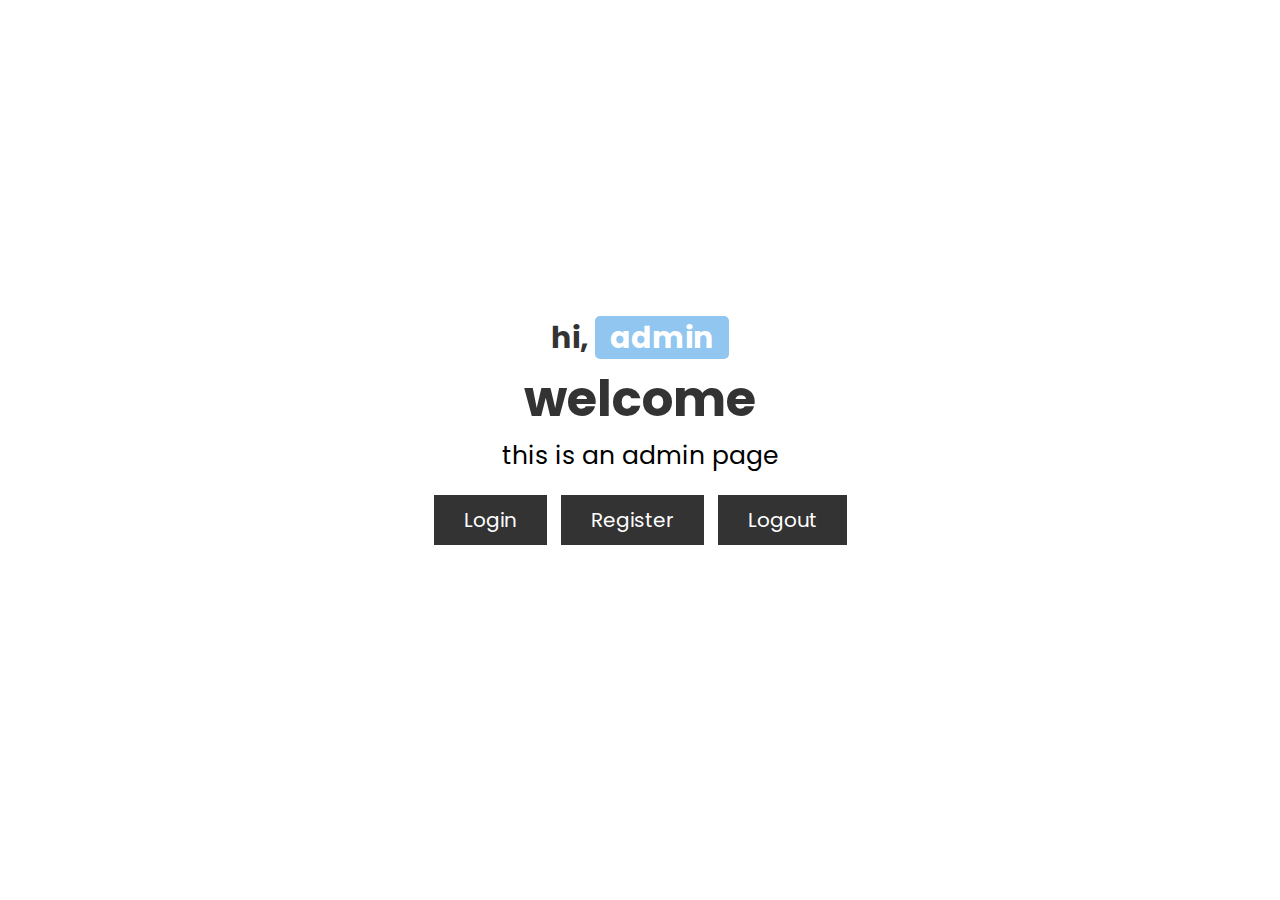
<file: admin.html>
<!DOCTYPE html>
<html lang="en">
<head>
   <meta charset="UTF-8">
   <meta http-equiv="X-UA-Compatible" content="IE=edge">
   <meta name="viewport" content="width=device-width, initial-scale=1.0">
   <title>admin page</title>

   <!-- custom css file link  -->
   <link rel="stylesheet" href="css/style.css">

</head>
<body>
   
<div class="container">

   <div class="content">
      <h3>hi, <span>admin</span></h3>
      <h1>welcome <span><!--<?php echo $_SESSION['admin_name'] ?>--></span></h1>
      <p>this is an admin page</p>
      <a href="login_form.html" class="btn">login</a>
      <a href="register_form.html" class="btn">register</a>
      <a href="logout.html" class="btn">logout</a>
   </div>

</div>

</body>
</html>
</file>
<file: css/style.css>
@import url('https://fonts.googleapis.com/css2?family=Poppins:wght@100;200;300;400;500;600&display=swap');

*{
   font-family: 'Poppins', sans-serif;
   margin:0; padding:0;
   box-sizing: border-box;
   outline: none; border:none;
   text-decoration: none;
}

.container{
   min-height: 100vh;
   display: flex;
   align-items: center;
   justify-content: center;
   padding:20px;
   padding-bottom: 60px;
}

.container .content{
   text-align: center;
}

.container .content h3{
   font-size: 30px;
   color:#333;
}

.container .content h3 span{
   background: #90c6ef;
   color:#fff;
   border-radius: 5px;
   padding:0 15px;
}

.container .content h1{
   font-size: 50px;
   color:#333;
}

.container .content h1 span{
   color:#90c6ef;
}

.container .content p{
   font-size: 25px;
   margin-bottom: 20px;
}

.container .content .btn{
   display: inline-block;
   padding:10px 30px;
   font-size: 20px;
   background: #333;
   color:#fff;
   margin:0 5px;
   text-transform: capitalize;
}

.container .content .btn:hover{
   background: #90c6ef;
}

.form-container{
   min-height: 100vh;
   display: flex;
   align-items: center;
   justify-content: center;
   padding:20px;
   padding-bottom: 60px;
   background: #eee;
}

.form-container form{
   padding:20px;
   border-radius: 5px;
   box-shadow: 0 5px 10px rgba(0,0,0,.1);
   background: #fff;
   text-align: center;
   width: 500px;
}

.form-container form h3{
   font-size: 30px;
   text-transform: uppercase;
   margin-bottom: 10px;
   color:#333;
}

.form-container form input,
.form-container form select{
   width: 100%;
   padding:10px 15px;
   font-size: 17px;
   margin:8px 0;
   background: #eee;
   border-radius: 5px;
}

.form-container form select option{
   background: #fff;
}

.form-container form .form-btn{
   background: #fcfcea;
   color:#90c6ef;
   text-transform: capitalize;
   font-size: 20px;
   cursor: pointer;
}

.form-container form .form-btn:hover{
   background: #90c6ef;
   color:#fff;
}

.form-container form p{
   margin-top: 10px;
   font-size: 20px;
   color:#333;
}

.form-container form p a{
   color:#90c6ef;
}

.form-container form .error-msg{
   margin:10px 0;
   display: block;
   background: #90c6ef;
   color:#fff;
   border-radius: 5px;
   font-size: 20px;
   padding:10px;
}
</file>
